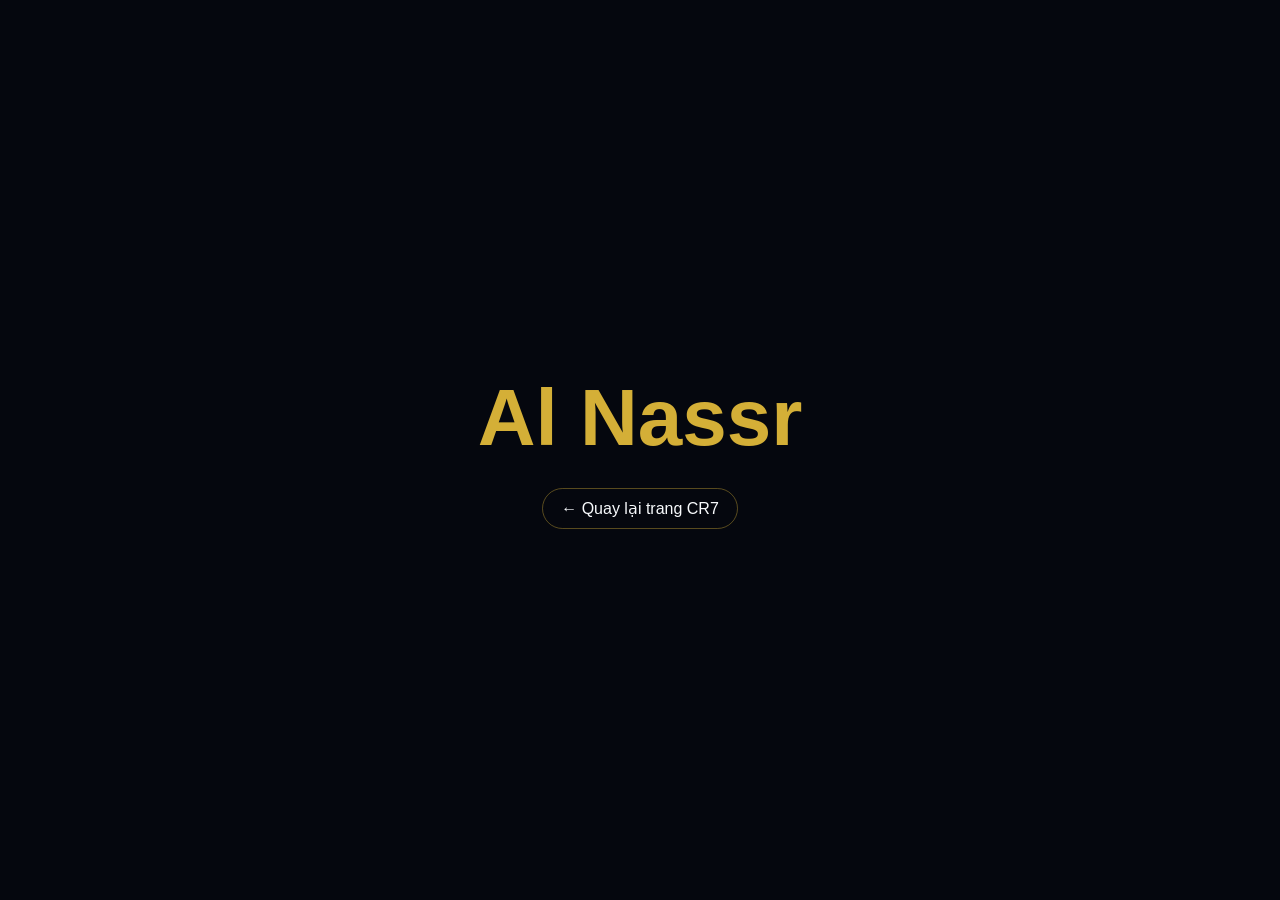
<file: alnassr.html>
<!DOCTYPE html>
<html lang="vi">
<head>
  <meta charset="UTF-8">
  <meta name="viewport" content="width=device-width, initial-scale=1.0">
  <title>Al Nassr | CR7</title>
  <style>
    * { box-sizing: border-box; }
    body { margin: 0; min-height: 100vh; display: grid; place-items: center; background: #05070e; color: #f8fafc; font-family: Arial, sans-serif; }
    main { text-align: center; padding: 32px; }
    h1 { margin: 0; color: #d4af37; font-size: clamp(2.5rem, 8vw, 5rem); }
    a { display: inline-block; margin-top: 24px; color: #f8fafc; text-decoration: none; border: 1px solid #d4af3766; border-radius: 999px; padding: 10px 18px; }
  </style>
</head>
<body>
  <main><h1>Al Nassr</h1><a href="index.html#timeline">← Quay lại trang CR7</a></main>
</body>
</html>
</file>
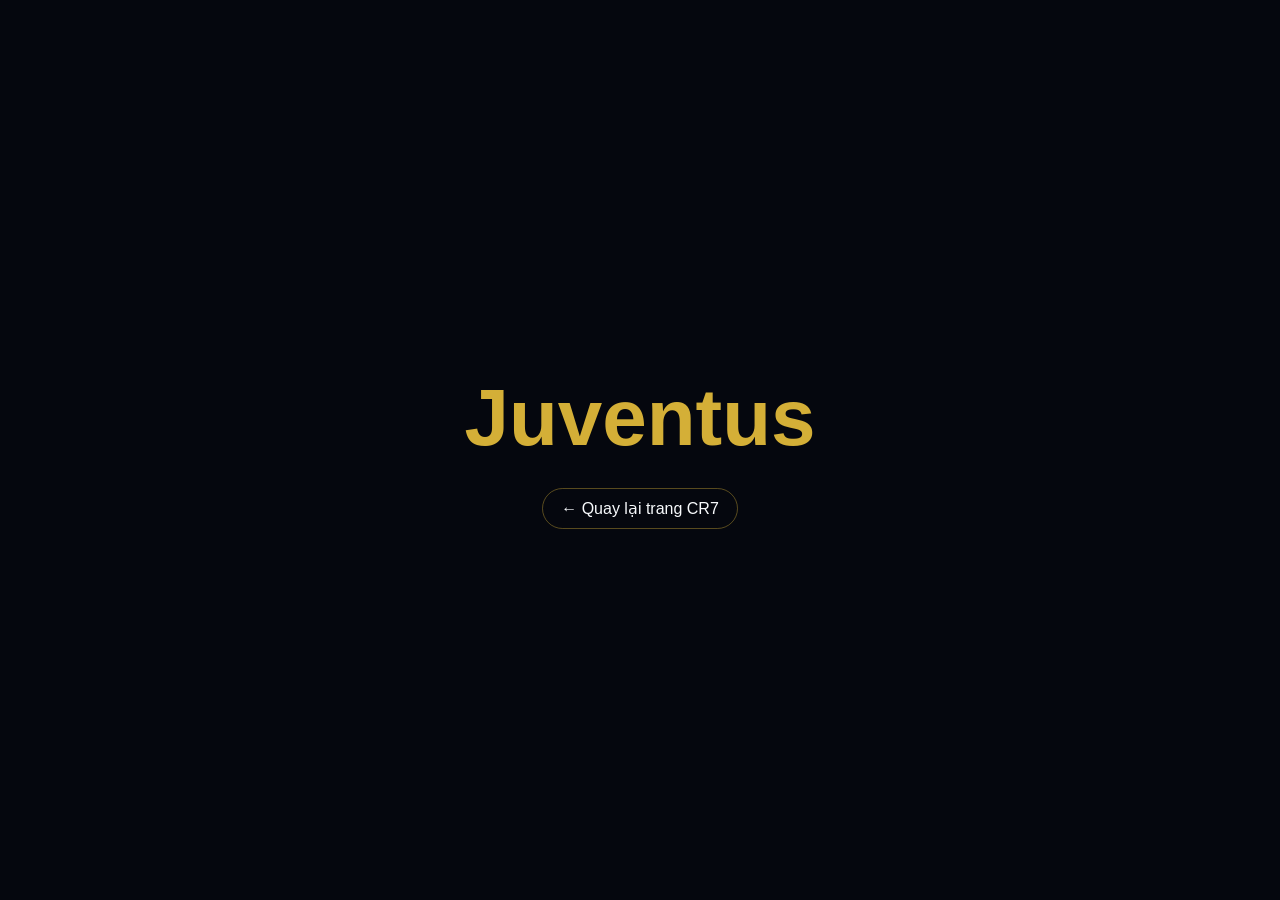
<file: juventus.html>
<!DOCTYPE html>
<html lang="vi">
<head>
  <meta charset="UTF-8">
  <meta name="viewport" content="width=device-width, initial-scale=1.0">
  <title>Juventus | CR7</title>
  <style>
    * { box-sizing: border-box; }
    body { margin: 0; min-height: 100vh; display: grid; place-items: center; background: #05070e; color: #f8fafc; font-family: Arial, sans-serif; }
    main { text-align: center; padding: 32px; }
    h1 { margin: 0; color: #d4af37; font-size: clamp(2.5rem, 8vw, 5rem); }
    a { display: inline-block; margin-top: 24px; color: #f8fafc; text-decoration: none; border: 1px solid #d4af3766; border-radius: 999px; padding: 10px 18px; }
  </style>
</head>
<body>
  <main><h1>Juventus</h1><a href="index.html#timeline">← Quay lại trang CR7</a></main>
</body>
</html>
</file>
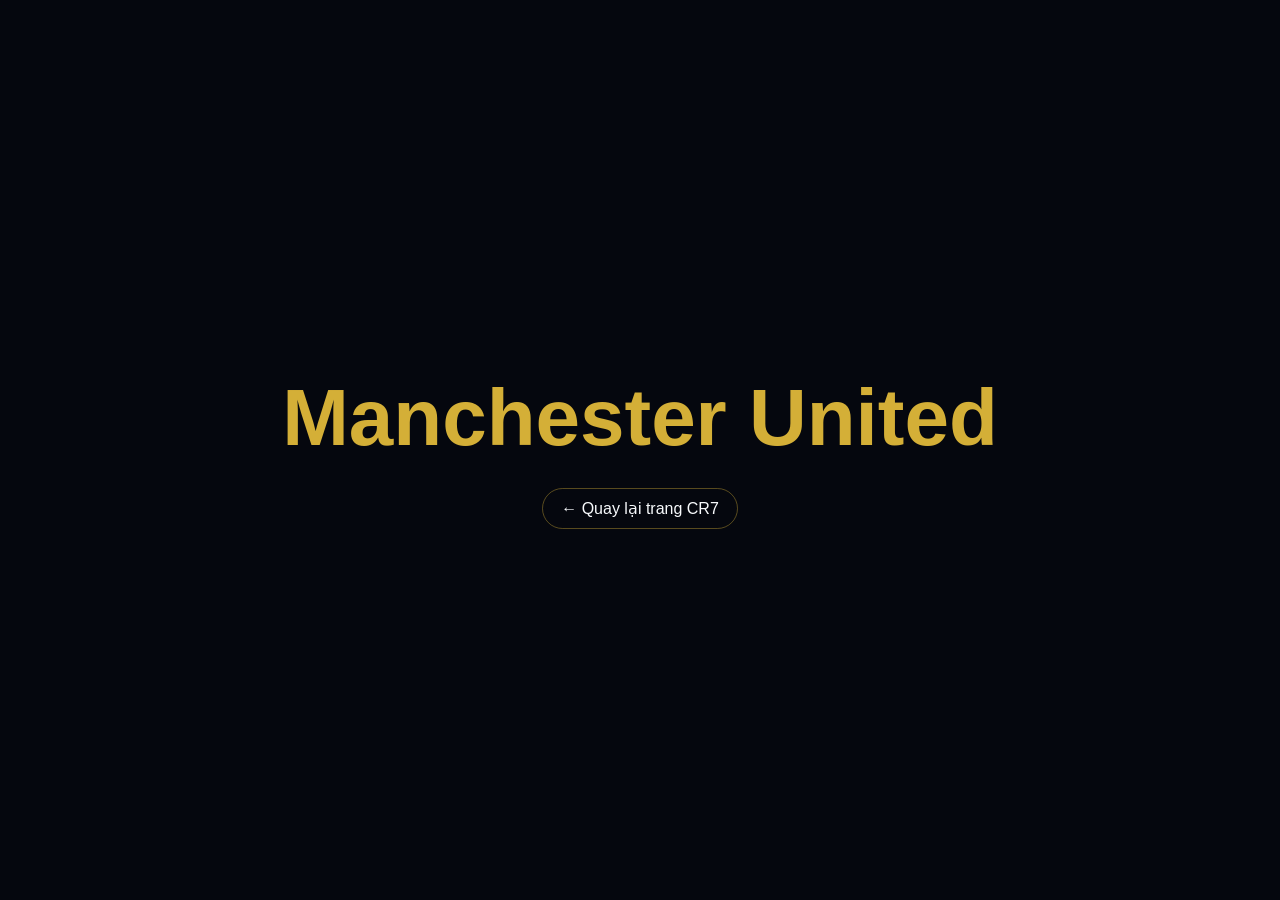
<file: mu.html>
<!DOCTYPE html>
<html lang="vi">
<head>
  <meta charset="UTF-8">
  <meta name="viewport" content="width=device-width, initial-scale=1.0">
  <title>Manchester United | CR7</title>
  <style>
    * { box-sizing: border-box; }
    body { margin: 0; min-height: 100vh; display: grid; place-items: center; background: #05070e; color: #f8fafc; font-family: Arial, sans-serif; }
    main { text-align: center; padding: 32px; }
    h1 { margin: 0; color: #d4af37; font-size: clamp(2.5rem, 8vw, 5rem); }
    a { display: inline-block; margin-top: 24px; color: #f8fafc; text-decoration: none; border: 1px solid #d4af3766; border-radius: 999px; padding: 10px 18px; }
  </style>
</head>
<body>
  <main><h1>Manchester United</h1><a href="index.html#timeline">← Quay lại trang CR7</a></main>
</body>
</html>
</file>
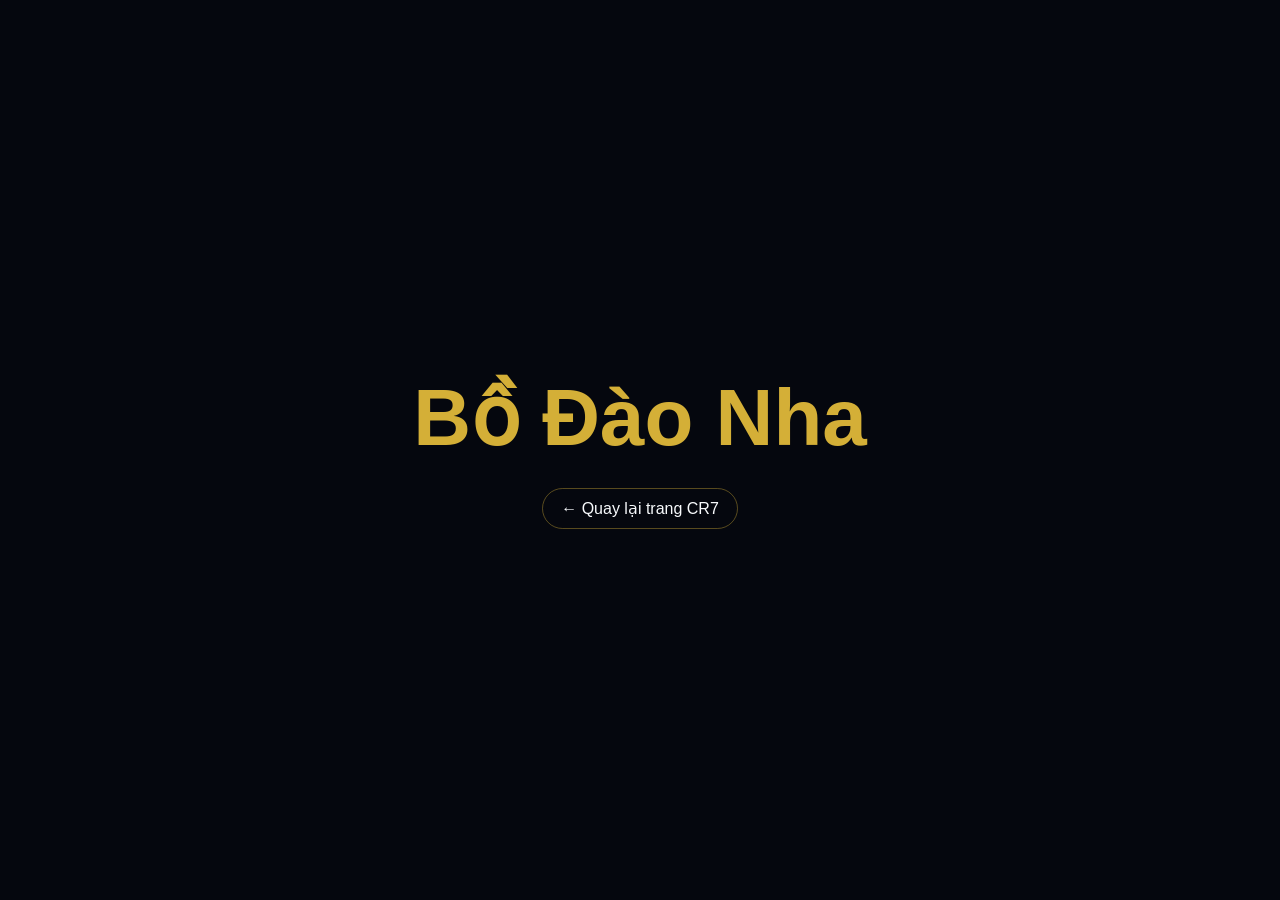
<file: portugal.html>
<!DOCTYPE html>
<html lang="vi">
<head>
  <meta charset="UTF-8">
  <meta name="viewport" content="width=device-width, initial-scale=1.0">
  <title>Bồ Đào Nha | CR7</title>
  <style>
    * { box-sizing: border-box; }
    body { margin: 0; min-height: 100vh; display: grid; place-items: center; background: #05070e; color: #f8fafc; font-family: Arial, sans-serif; }
    main { text-align: center; padding: 32px; }
    h1 { margin: 0; color: #d4af37; font-size: clamp(2.5rem, 8vw, 5rem); }
    a { display: inline-block; margin-top: 24px; color: #f8fafc; text-decoration: none; border: 1px solid #d4af3766; border-radius: 999px; padding: 10px 18px; }
  </style>
</head>
<body>
  <main><h1>Bồ Đào Nha</h1><a href="index.html#timeline">← Quay lại trang CR7</a></main>
</body>
</html>
</file>
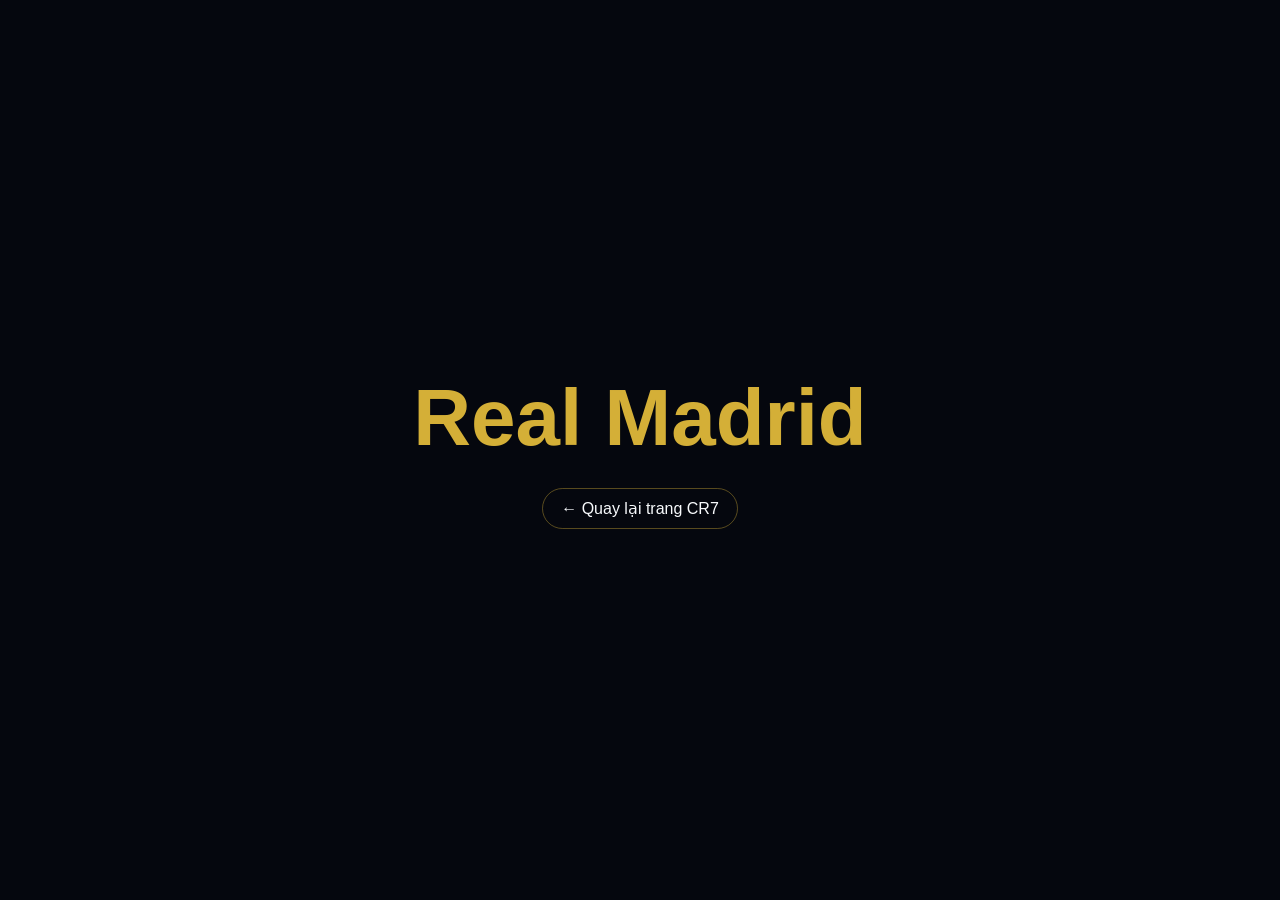
<file: real.html>
<!DOCTYPE html>
<html lang="vi">
<head>
  <meta charset="UTF-8">
  <meta name="viewport" content="width=device-width, initial-scale=1.0">
  <title>Real Madrid | CR7</title>
  <style>
    * { box-sizing: border-box; }
    body { margin: 0; min-height: 100vh; display: grid; place-items: center; background: #05070e; color: #f8fafc; font-family: Arial, sans-serif; }
    main { text-align: center; padding: 32px; }
    h1 { margin: 0; color: #d4af37; font-size: clamp(2.5rem, 8vw, 5rem); }
    a { display: inline-block; margin-top: 24px; color: #f8fafc; text-decoration: none; border: 1px solid #d4af3766; border-radius: 999px; padding: 10px 18px; }
  </style>
</head>
<body>
  <main><h1>Real Madrid</h1><a href="index.html#timeline">← Quay lại trang CR7</a></main>
</body>
</html>
</file>
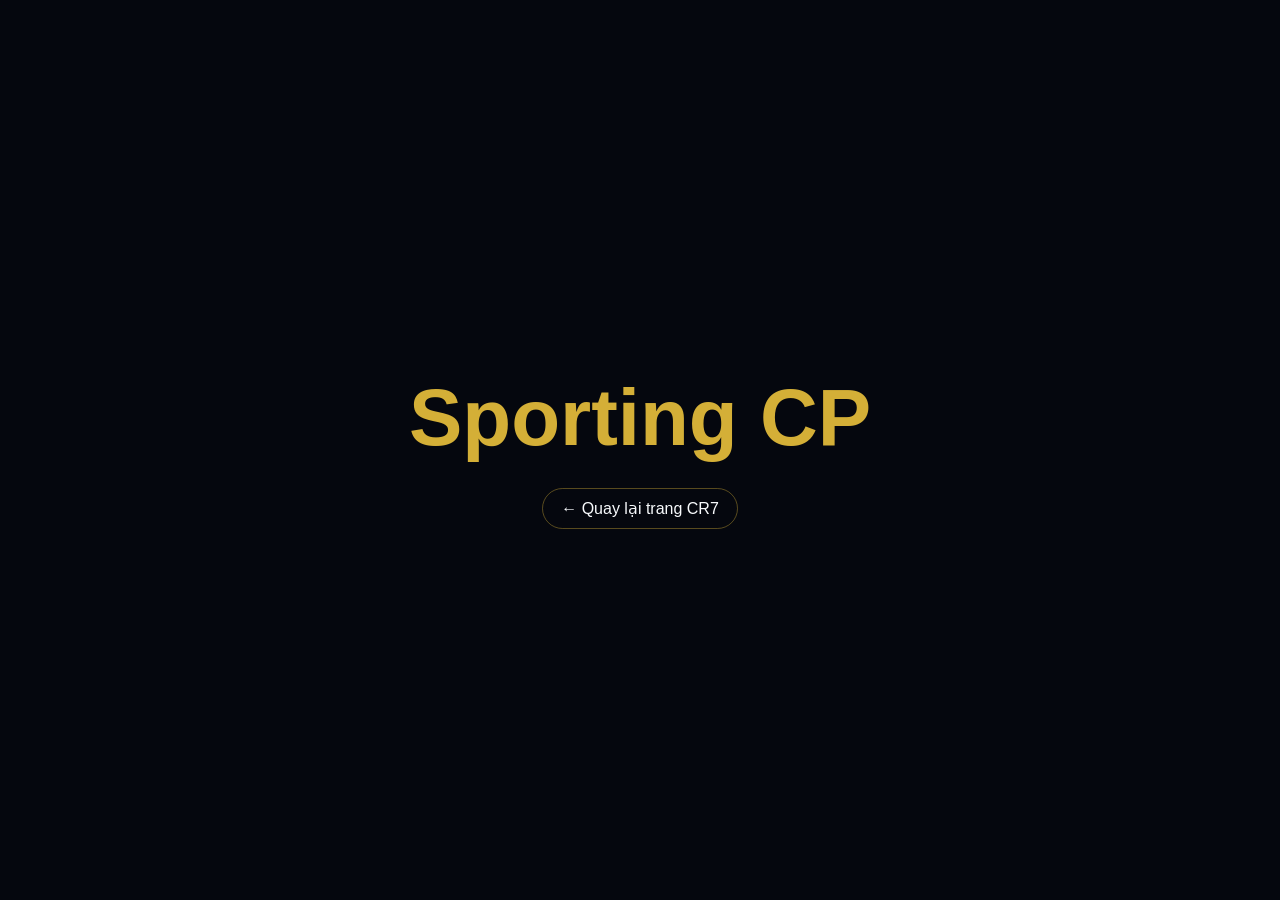
<file: sporting.html>
<!DOCTYPE html>
<html lang="vi">
<head>
  <meta charset="UTF-8">
  <meta name="viewport" content="width=device-width, initial-scale=1.0">
  <title>Sporting CP | CR7</title>
  <style>
    * { box-sizing: border-box; }
    body { margin: 0; min-height: 100vh; display: grid; place-items: center; background: #05070e; color: #f8fafc; font-family: Arial, sans-serif; }
    main { text-align: center; padding: 32px; }
    h1 { margin: 0; color: #d4af37; font-size: clamp(2.5rem, 8vw, 5rem); }
    a { display: inline-block; margin-top: 24px; color: #f8fafc; text-decoration: none; border: 1px solid #d4af3766; border-radius: 999px; padding: 10px 18px; }
  </style>
</head>
<body>
  <main><h1>Sporting CP</h1><a href="index.html#timeline">← Quay lại trang CR7</a></main>
</body>
</html>
</file>
